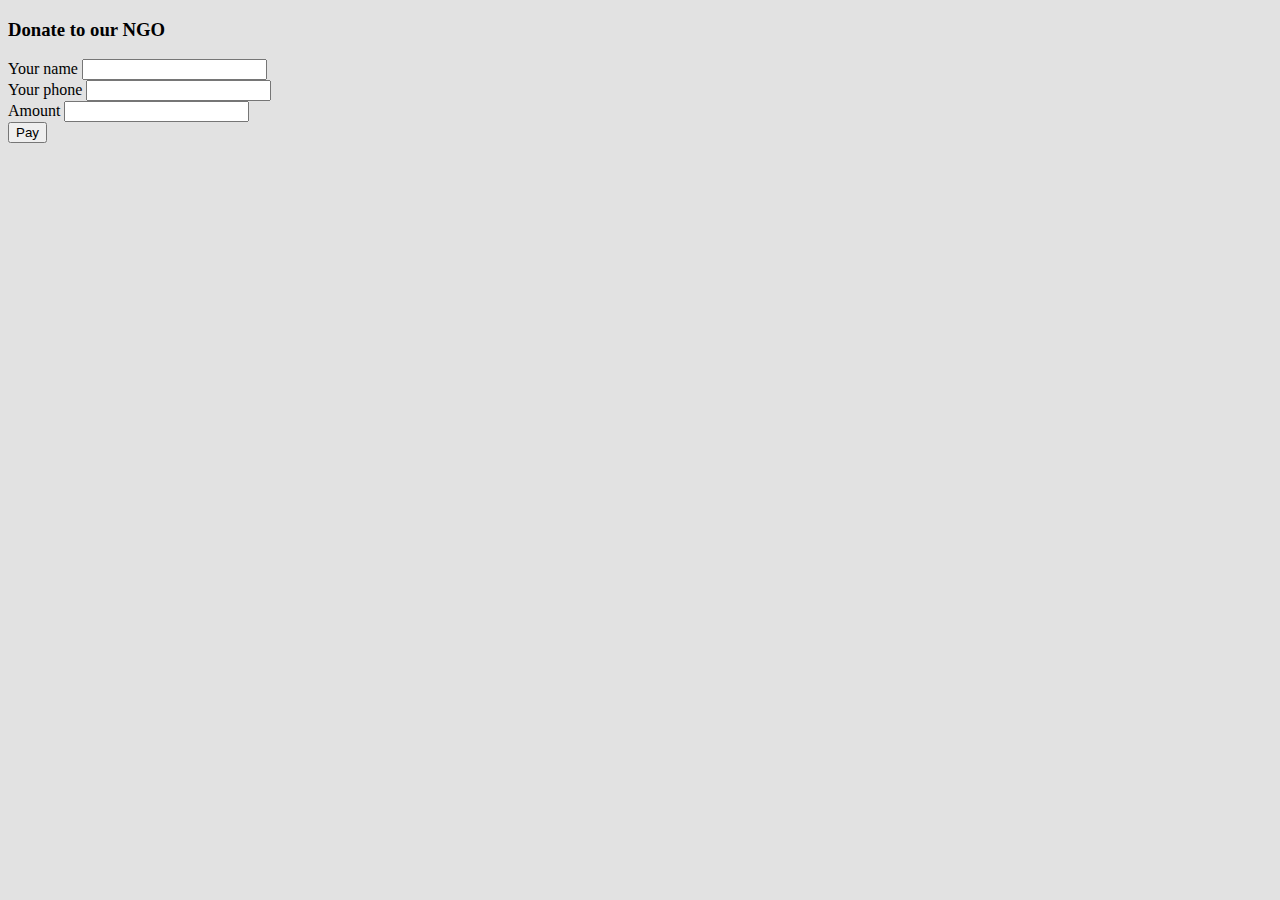
<file: com.ngo/src/main/resources/templates/amount.html>
<!DOCTYPE html>
<html lang="en" xmlns:th="http://www.thymeleaf.org">
<head>
    <!-- Your existing head content remains unchanged -->
    <meta charset="utf-8">
    <meta name="viewport" content="width=device-width, initial-scale=1">
    <title>NGO Donation</title>
    <link href="https://cdn.jsdelivr.net/npm/bootstrap@5.2.1/dist/css/bootstrap.min.css" rel="stylesheet"
          integrity="sha384-iYQeCzEYFbKjA/T2uDLTpkwGzCiq6soy8tYaI1GyVh/UjpbCx/TYkiZhlZB6+fzT" crossorigin="anonymous">
    <style>
        body {
            background: #e2e2e2;
        }
    </style>
</head>
<body>
<div class="container">
    <div class="row m-5">
        <div class="col-md-6 offset-md-3">
            <div class="card border-0 shadow">
                <div class="card-body">
                    <h3>Donate to our NGO</h3>
                    <div class="m-2">
                        <label for="user_name">Your name</label>
                        <input id="user_name" type="text" class="form-control">
                    </div>
                    <div class="m-2">
                        <label for="user_phone">Your phone</label>
                        <input id="user_phone" type="text" class="form-control">
                    </div>
                    <div class="m-2">
                        <label for="user_amount">Amount</label>
                        <input id="user_amount" type="number" min="1" class="form-control">
                    </div>
                    <button id="rzp-button1">Pay</button>
                    <script src="https://checkout.razorpay.com/v1/checkout.js"></script>
                    <script>
                        // Function to generate a random order ID
                        function generateOrderId() {
                            return 'ORDER_' + Math.floor(Math.random() * 1000000);
                        }

                        var options = {
                            "key": "rzp_test_ECWHfYy80VYqCI", // Replace with your Razorpay key
                            "amount": "100", // Default amount set to 1 INR (100 paise)
                            "currency": "INR",
                            "name": "ngo", // Your business name
                            "description": "Test Transaction",
                            "image": "https://colorhunt.co/palette/512c963c6f9cdd6892f9c6ba",
                            "prefill": {
                                "name": "", // Will be populated later
                                "email": "", // Will be populated later
                                "contact": "" // Will be populated later
                            },
                            "notes": {
                                "address": "Razorpay Corporate Office"
                            },
                            "theme": {
                                "color": "#3399cc"
                            },
                            "handler": function (response) {
                                // Redirect to /index after successful payment
                                window.location.href = '/index';
                            }
                        };

                        var rzp1 = new Razorpay(options);

                        document.getElementById('rzp-button1').onclick = function (e) {
                            var userName = document.getElementById('user_name').value;
                            var userPhone = document.getElementById('user_phone').value;
                            var userAmount = document.getElementById('user_amount').value;

                            if (userName && userPhone && userAmount && userAmount >= 1) {
                                // Update options with form input values
                                options.amount = (userAmount * 100).toString(); // Convert amount to paise
                                options.prefill.name = userName;
                                options.prefill.contact = userPhone;

                                rzp1 = new Razorpay(options); // Reinitialize Razorpay instance with updated amount

                                rzp1.open("index.html");
                            } else {
                                alert('Please fill in all the required fields and enter an amount greater than or equal to 1.'); // Or use any other error handling mechanism
                            }

                            e.preventDefault();
                        };
                    </script>
                </div>
            </div>
        </div>
    </div>
</div>
</body>
</html>
</file>
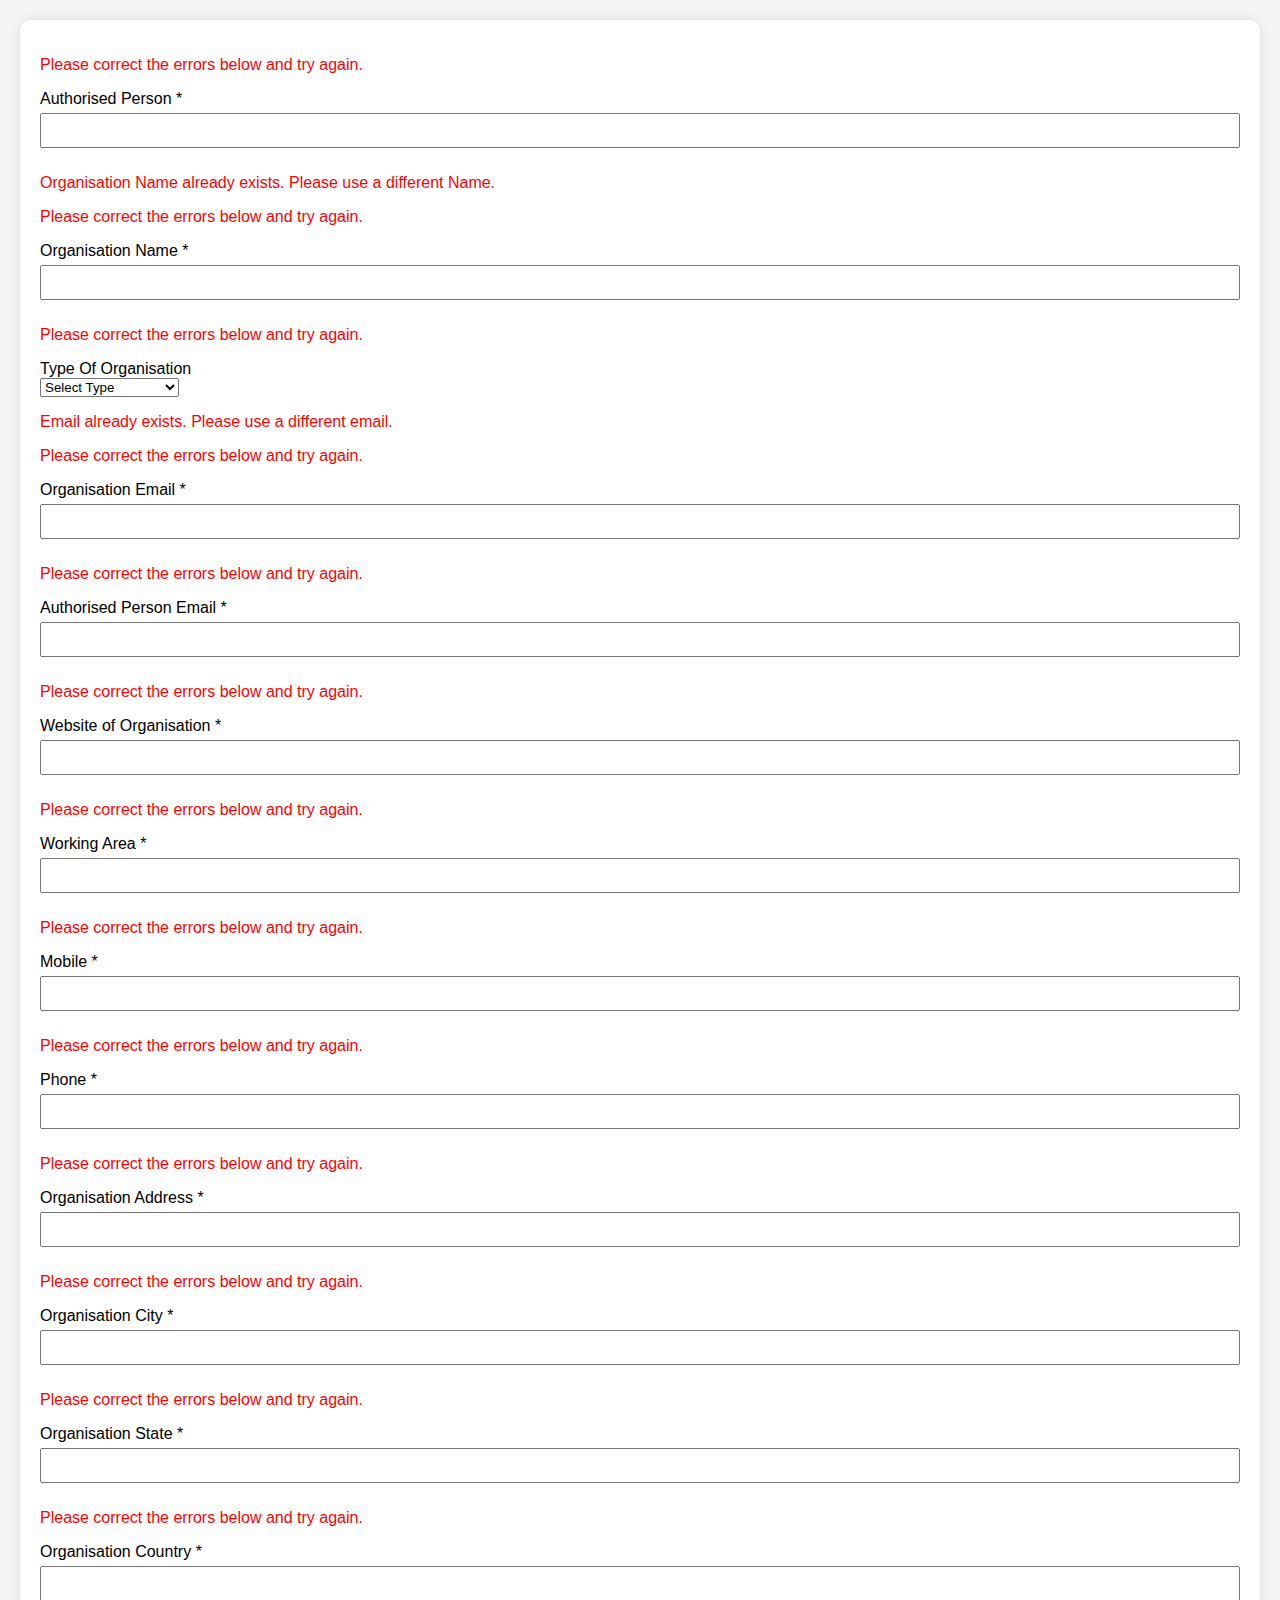
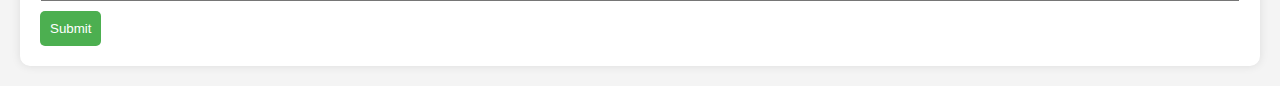
<file: com.ngo/src/main/resources/templates/ngo.html>
<!DOCTYPE html>
<html lang="en" xmlns:th="http://www.thymeleaf.org">
<head>
    <meta charset="UTF-8">
    <meta name="viewport" content="width=device-width, initial-scale=1.0">
    <title>NGO Person Form</title>
    <style>
    body {
    font-family: Arial, sans-serif;
    background-color: #f4f4f4;
    margin: 20px;
}

form {
    background-color: #ffffff;
    padding: 20px;
    border-radius: 10px;
    box-shadow: 0 0 10px rgba(0, 0, 0, 0.1);
}

label {
    display: block;
    margin-top: 10px;
}

input[type="text"],
input[type="file"] {
    width: 100%;
    padding: 8px;
    margin-top: 5px;
    margin-bottom: 10px;
    box-sizing: border-box;
}

input[type="file"] {
    border: 1px solid #ddd;
    background-color: #f9f9f9;
}

button {
    background-color: #4caf50;
    color: #fff;
    padding: 10px;
    border: none;
    border-radius: 5px;
    cursor: pointer;
}

button:hover {
    background-color: #45a049;
}

span.error {
    color: red;
}
.error{
color:red;
}
    </style>
</head>
<body>

<form action="/index" method="post" enctype="multipart/form-data" th:object="${ngoPerson}">

    <!-- Authorised Person -->
    <div>
        <!-- General error message for Authorised Person -->
        <div th:if="${#fields.hasErrors('authorisedPerson')}" class="error">
            <p>Please correct the errors below and try again.</p>
        </div>
        <label for="authorisedPerson">Authorised Person *</label>
        <input type="text" id="authorisedPerson" name="authorisedPerson" th:field="*{authorisedPerson}">
        <span class="error" th:if="${#fields.hasErrors('authorisedPerson')}" th:errors="*{authorisedPerson}"></span>
    </div>

    <!-- Organisation Name -->
    <div>
    <div th:if="${organisationNameExists}" class="error">
        <p>Organisation Name already exists. Please use a different Name.</p>
    </div>
        <!-- General error message for Organisation Name -->
        <div th:if="${#fields.hasErrors('organisationName')}" class="error">
            <p>Please correct the errors below and try again.</p>
        </div>
        <label for="organisationName">Organisation Name *</label>
        <input type="text" id="organisationName" name="organisationName" th:field="*{organisationName}">
        <span class="error" th:if="${#fields.hasErrors('organisationName')}" th:errors="*{organisationName}"></span>
    </div>
    
  <!-- General error message for Type Of Organisation -->
<div th:if="${#fields.hasErrors('typeOfOrganisation')}" class="error">
    <p>Please correct the errors below and try again.</p>
</div>

<!-- Type Of Organisation -->
<label for="typeOfOrganisation">Type Of Organisation</label>
<select id="typeOfOrganisation" name="typeOfOrganisation" th:field="*{typeOfOrganisation}" required>
    <option value="" disabled selected>Select Type</option>
    <option value="Society">Society</option>
    <option value="Trust">Trust</option>
    <option value="Section 8 Company">Section 8 Company</option>
    <!-- Add more options as needed -->
</select>
<span th:if="${#fields.hasErrors('typeOfOrganisation')}" th:errors="*{typeOfOrganisation}"></span>

    <!-- Organisation Email -->
    <div>
    <div th:if="${emailExists}" class="error">
        <p>Email already exists. Please use a different email.</p>
    </div>
        <!-- General error message for Organisation Email -->
        <div th:if="${#fields.hasErrors('organisationEmail')}" class="error">
            <p>Please correct the errors below and try again.</p>
        </div>
        <label for="organisationEmail">Organisation Email *</label>
        <input type="text" id="organisationEmail" name="organisationEmail" th:field="*{organisationEmail}">
        <span class="error" th:if="${#fields.hasErrors('organisationEmail')}" th:errors="*{organisationEmail}"></span>
    </div>

    <!-- Authorised Person Email -->
    <div>
        <!-- General error message for Authorised Person Email -->
        <div th:if="${#fields.hasErrors('authorisedPersonEmail')}" class="error">
            <p>Please correct the errors below and try again.</p>
        </div>
        <label for="authorisedPersonEmail">Authorised Person Email *</label>
        <input type="text" id="authorisedPersonEmail" name="authorisedPersonEmail" th:field="*{authorisedPersonEmail}">
        <span class="error" th:if="${#fields.hasErrors('authorisedPersonEmail')}" th:errors="*{authorisedPersonEmail}"></span>
    </div>

    <!-- Website of Organisation -->
    <div>
        <!-- General error message for Website of Organisation -->
        <div th:if="${#fields.hasErrors('website')}" class="error">
            <p>Please correct the errors below and try again.</p>
        </div>
        <label for="website">Website of Organisation *</label>
        <input type="text" id="website" name="website" th:field="*{website}">
        <span class="error" th:if="${#fields.hasErrors('website')}" th:errors="*{website}"></span>
    </div>

    <!-- Working Area -->
    <div>
        <!-- General error message for Working Area -->
        <div th:if="${#fields.hasErrors('workingArea')}" class="error">
            <p>Please correct the errors below and try again.</p>
        </div>
        <label for="workingArea">Working Area *</label>
        <input type="text" id="workingArea" name="workingArea" th:field="*{workingArea}">
        <span class="error" th:if="${#fields.hasErrors('workingArea')}" th:errors="*{workingArea}"></span>
    </div>

    <!-- Mobile -->
    <div>
        <!-- General error message for Mobile -->
        <div th:if="${#fields.hasErrors('mobile')}" class="error">
            <p>Please correct the errors below and try again.</p>
        </div>
        <label for="mobile">Mobile *</label>
        <input type="text" id="mobile" name="mobile" th:field="*{mobile}">
        <span class="error" th:if="${#fields.hasErrors('mobile')}" th:errors="*{mobile}"></span>
    </div>

    <!-- Phone -->
    <div>
        <!-- General error message for Phone -->
        <div th:if="${#fields.hasErrors('phone')}" class="error">
            <p>Please correct the errors below and try again.</p>
        </div>
        <label for="phone">Phone *</label>
        <input type="text" id="phone" name="phone" th:field="*{phone}">
        <span class="error" th:if="${#fields.hasErrors('phone')}" th:errors="*{phone}"></span>
    </div>

    <!-- Organisation Address -->
    <div>
        <!-- General error message for Organisation Address -->
        <div th:if="${#fields.hasErrors('organisationAddress')}" class="error">
            <p>Please correct the errors below and try again.</p>
        </div>
        <label for="organisationAddress">Organisation Address *</label>
        <input type="text" id="organisationAddress" name="organisationAddress" th:field="*{organisationAddress}">
        <span class="error" th:if="${#fields.hasErrors('organisationAddress')}" th:errors="*{organisationAddress}"></span>
    </div>

    <!-- Organisation City -->
    <div>
        <!-- General error message for Organisation City -->
        <div th:if="${#fields.hasErrors('organisationCity')}" class="error">
            <p>Please correct the errors below and try again.</p>
        </div>
        <label for="organisationCity">Organisation City *</label>
        <input type="text" id="organisationCity" name="organisationCity" th:field="*{organisationCity}">
        <span class="error" th:if="${#fields.hasErrors('organisationCity')}" th:errors="*{organisationCity}"></span>
    </div>

    <!-- Organisation State -->
    <div>
        <!-- General error message for Organisation State -->
        <div th:if="${#fields.hasErrors('organisationState')}" class="error">
            <p>Please correct the errors below and try again.</p>
        </div>
        <label for="organisationState">Organisation State *</label>
        <input type="text" id="organisationState" name="organisationState" th:field="*{organisationState}">
        <span class="error" th:if="${#fields.hasErrors('organisationState')}" th:errors="*{organisationState}"></span>
    </div>

    <!-- Organisation Country -->
    <div>
        <!-- General error message for Organisation Country -->
        <div th:if="${#fields.hasErrors('organisationCountry')}" class="error">
            <p>Please correct the errors below and try again.</p>
        </div>
        <label for="organisationCountry">Organisation Country *</label>
        <input type="text" id="organisationCountry" name="organisationCountry" th:field="*{organisationCountry}">
        <span class="error" th:if="${#fields.hasErrors('organisationCountry')}" th:errors="*{organisationCountry}"></span>
    </div>
    <!-- Submit Button -->
    <button type="submit">Submit</button>
</form>

</body>
</html>
</file>
